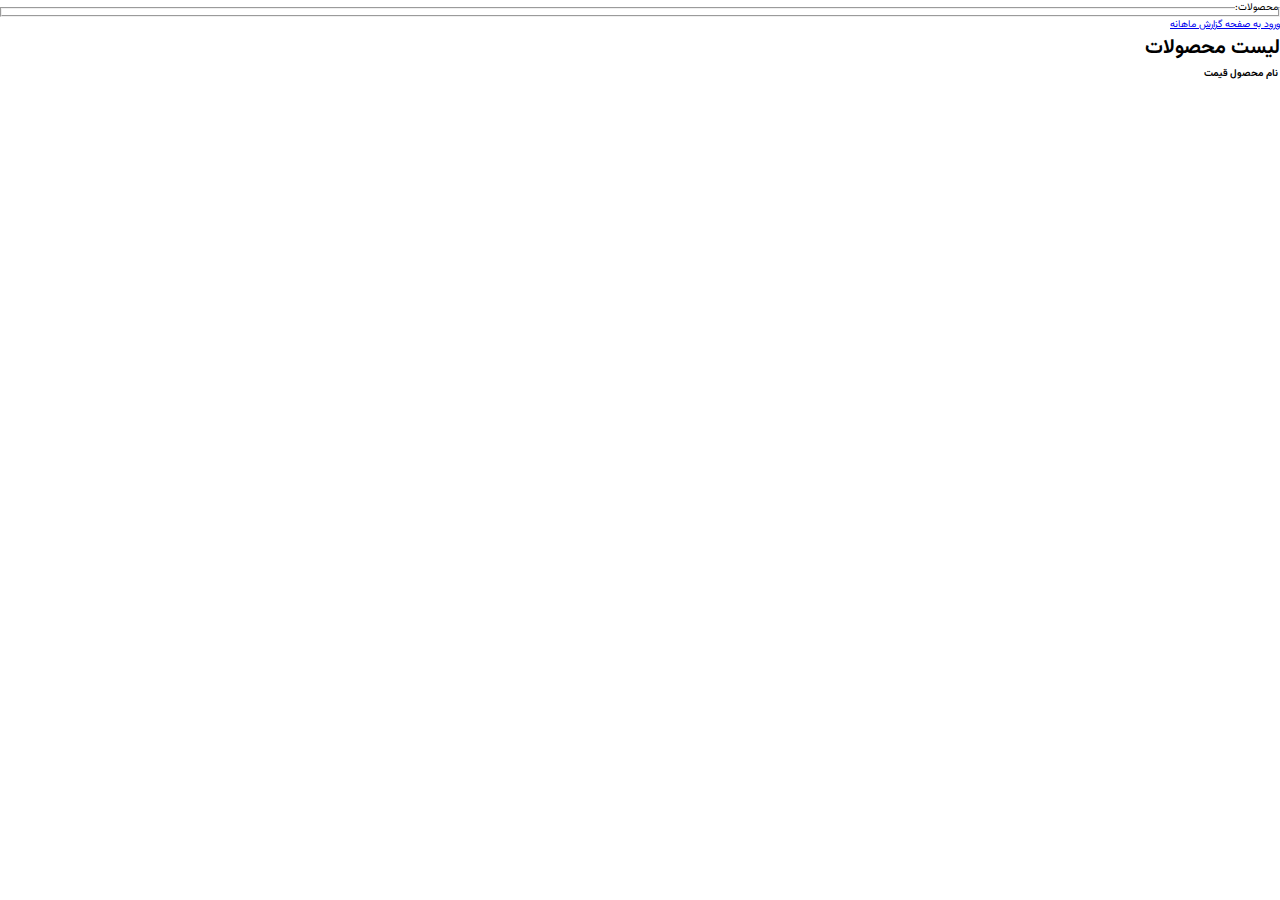
<file: products.html>
<!DOCTYPE html>
<html lang="fa" dir="rtl">

<head>
    <meta charset="UTF-8">
    <meta name="viewport" content="width=device-width, initial-scale=1.0">
    <title>محصولات</title>
    <link rel="preconnect" href="https://fonts.googleapis.com">
    <link rel="preconnect" href="https://fonts.gstatic.com" crossorigin>
    <link
        href="https://fonts.googleapis.com/css2?family=Baloo+Bhaijaan+2:wght@400;700&family=Mooli&family=Mulish&family=Poppins:wght@200;400&family=Rubik:wght@400;700&family=Ubuntu&family=Vazirmatn:wght@100;200;400;700;900&display=swap"
        rel="stylesheet">
    <link rel="stylesheet" href="style.css">
</head>

<body>
    <div class="container">
        <aside>
            <form action="script.js">
                <fieldset>
                    <legend>محصولات:</legend>

                </fieldset>
            </form>
            <a class="submit-btn blue" href="index.html">ورود به صفحه گزارش ماهانه</a>
        </aside>
        <main>
            <div class="row">
                <div class="col">
                    <h1> لیست محصولات </h1>
                    <table id="month-table">
                        <tr>
                            <th>نام محصول</th>
                            <th>قیمت</th>
                        </tr>
                    </table>
                </div>
            </div>
        </main>
    </div>
</body>

</html>
</file>
<file: style.css>
* {
    box-sizing: border-box;
    margin: 0;
    padding: 0;
}

html {
    font-size: 10px;
    direction: rtl;
}

body {
    font-family: 'Vazirmatn', sans-serif;
    /* font-size: 1.6rem; */
}
</file>
